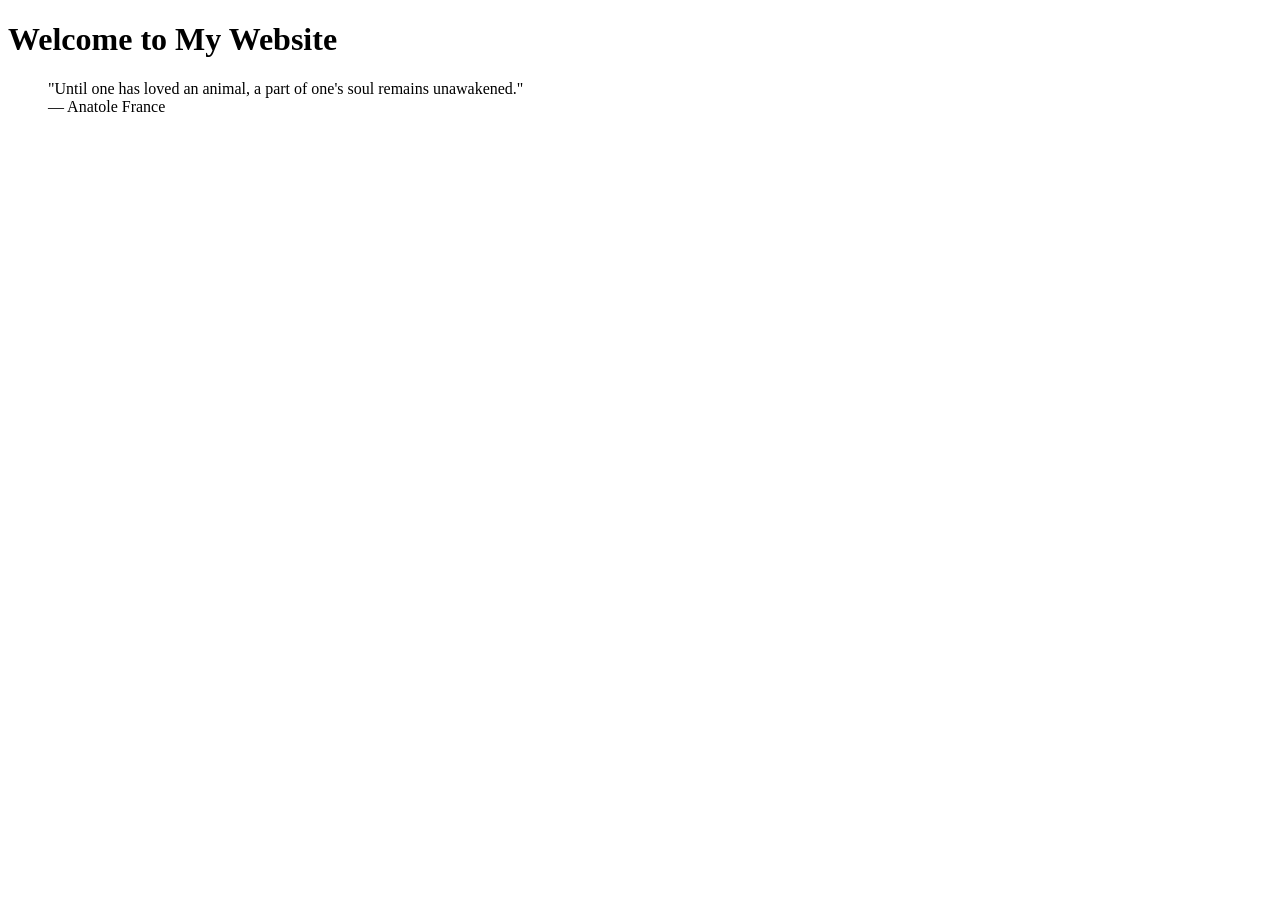
<file: The-Pet-Shop-Website/index.html>
<!DOCTYPE html>
<html lang="en">
<head>
    <meta charset="UTF-8">
    <meta name="description" content="Welcome to my website featuring information about animals, pet care, and our love for pets.">
    <title>Home</title>
</head>
<body>

    <header>
        <h1>Welcome to My Website</h1>
        <!-- Keep your existing header content here -->
    </header>

    <blockquote>
        "Until one has loved an animal, a part of one's soul remains unawakened."
        <footer>— Anatole France</footer>
    </blockquote>

    <!-- Keep your existing homepage content here -->

</body>
</html>
</file>
